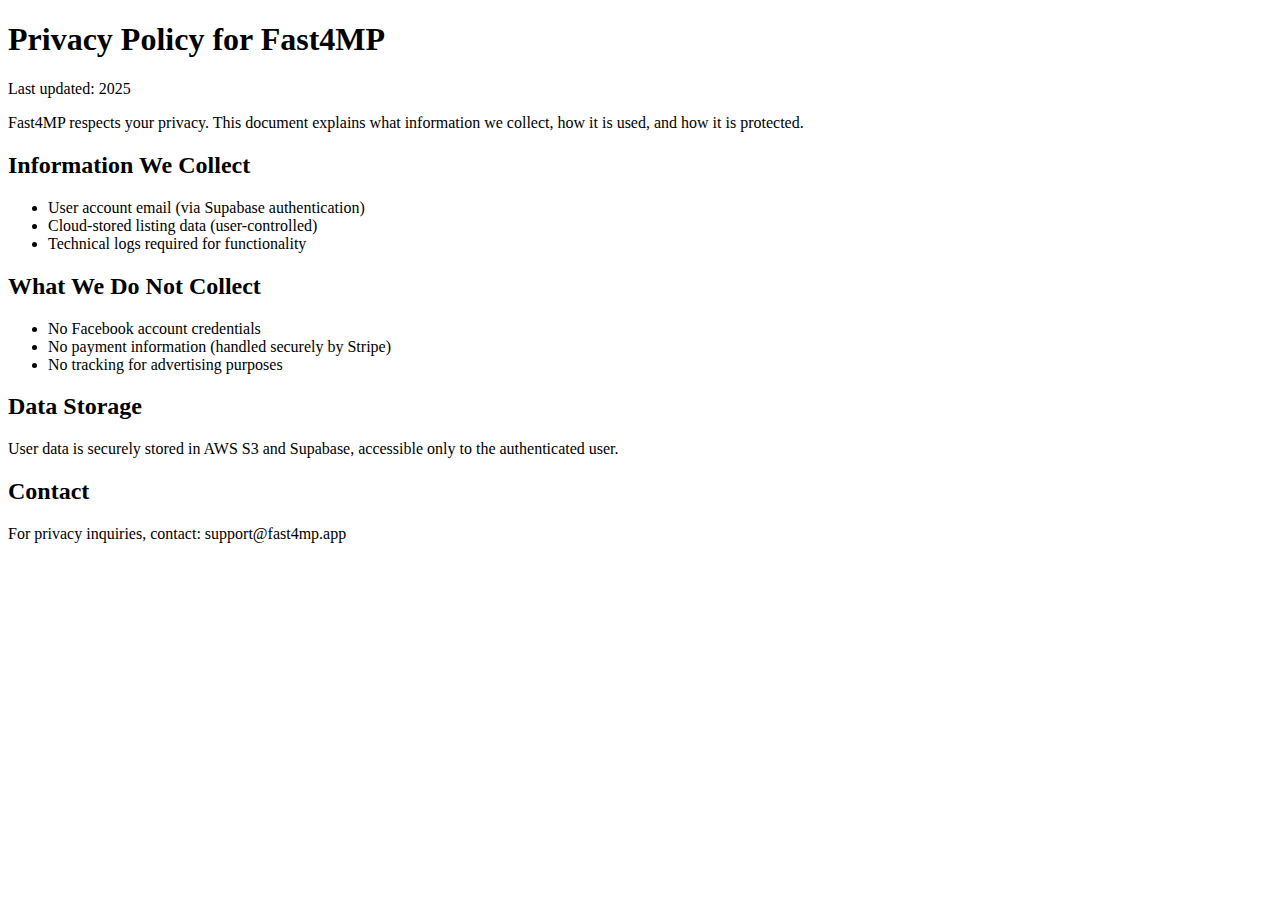
<file: privacy.html>
<!DOCTYPE html>
<html>
<head>
  <meta charset="UTF-8">
  <title>Fast4MP – Privacy Policy</title>
</head>
<body>
<h1>Privacy Policy for Fast4MP</h1>
<p>Last updated: 2025</p>

<p>
Fast4MP respects your privacy. This document explains what information we collect, 
how it is used, and how it is protected.
</p>

<h2>Information We Collect</h2>
<ul>
  <li>User account email (via Supabase authentication)</li>
  <li>Cloud-stored listing data (user-controlled)</li>
  <li>Technical logs required for functionality</li>
</ul>

<h2>What We Do Not Collect</h2>
<ul>
  <li>No Facebook account credentials</li>
  <li>No payment information (handled securely by Stripe)</li>
  <li>No tracking for advertising purposes</li>
</ul>

<h2>Data Storage</h2>
<p>
User data is securely stored in AWS S3 and Supabase, accessible only to the authenticated user.
</p>

<h2>Contact</h2>
<p>
For privacy inquiries, contact: support@fast4mp.app
</p>

</body>
</html>
</file>
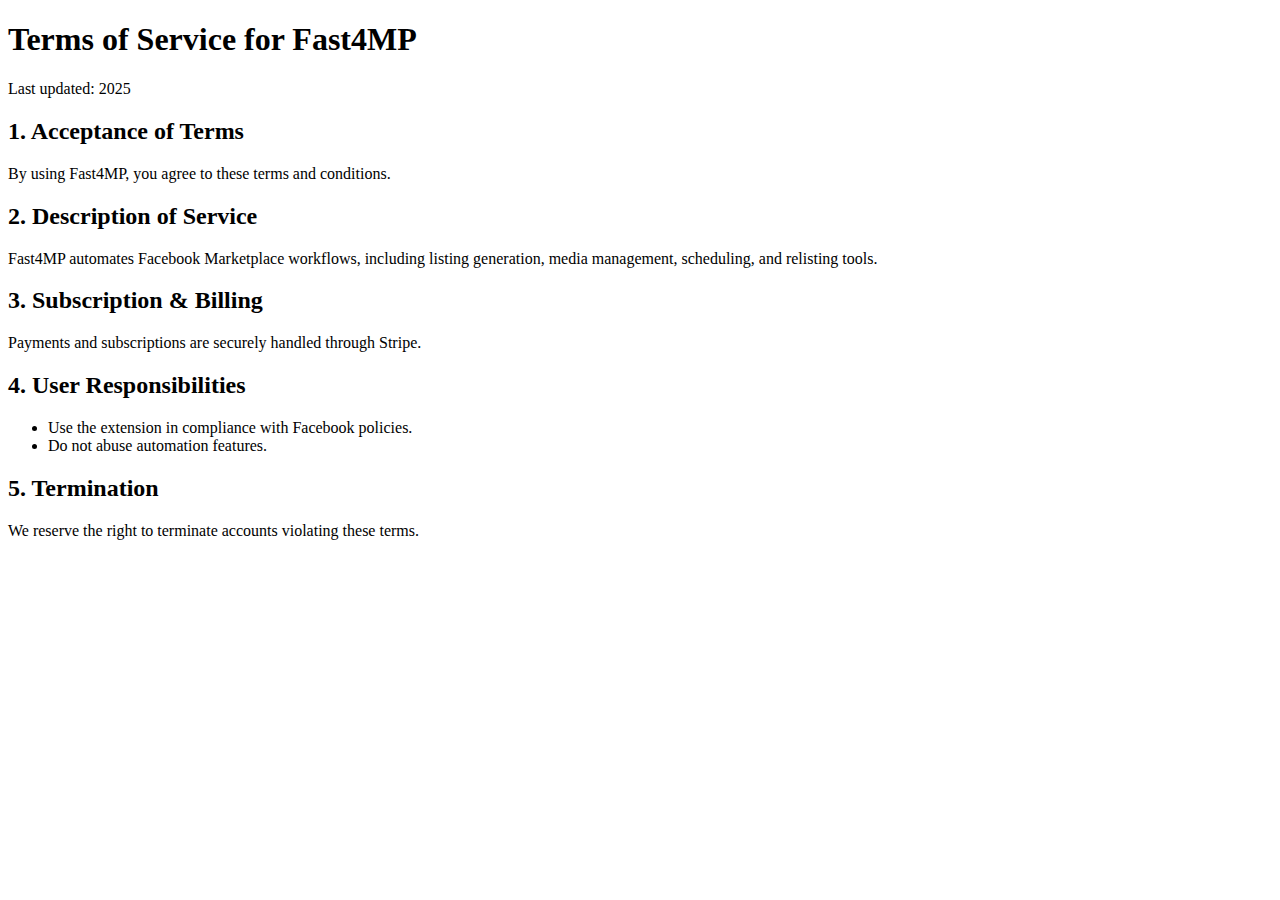
<file: terms.html>
<!DOCTYPE html>
<html>
<head>
  <meta charset="UTF-8">
  <title>Fast4MP – Terms of Service</title>
</head>
<body>

<h1>Terms of Service for Fast4MP</h1>
<p>Last updated: 2025</p>

<h2>1. Acceptance of Terms</h2>
<p>By using Fast4MP, you agree to these terms and conditions.</p>

<h2>2. Description of Service</h2>
<p>
Fast4MP automates Facebook Marketplace workflows, including listing generation, 
media management, scheduling, and relisting tools.
</p>

<h2>3. Subscription & Billing</h2>
<p>Payments and subscriptions are securely handled through Stripe.</p>

<h2>4. User Responsibilities</h2>
<ul>
  <li>Use the extension in compliance with Facebook policies.</li>
  <li>Do not abuse automation features.</li>
</ul>

<h2>5. Termination</h2>
<p>We reserve the right to terminate accounts violating these terms.</p>

</body>
</html>
</file>
